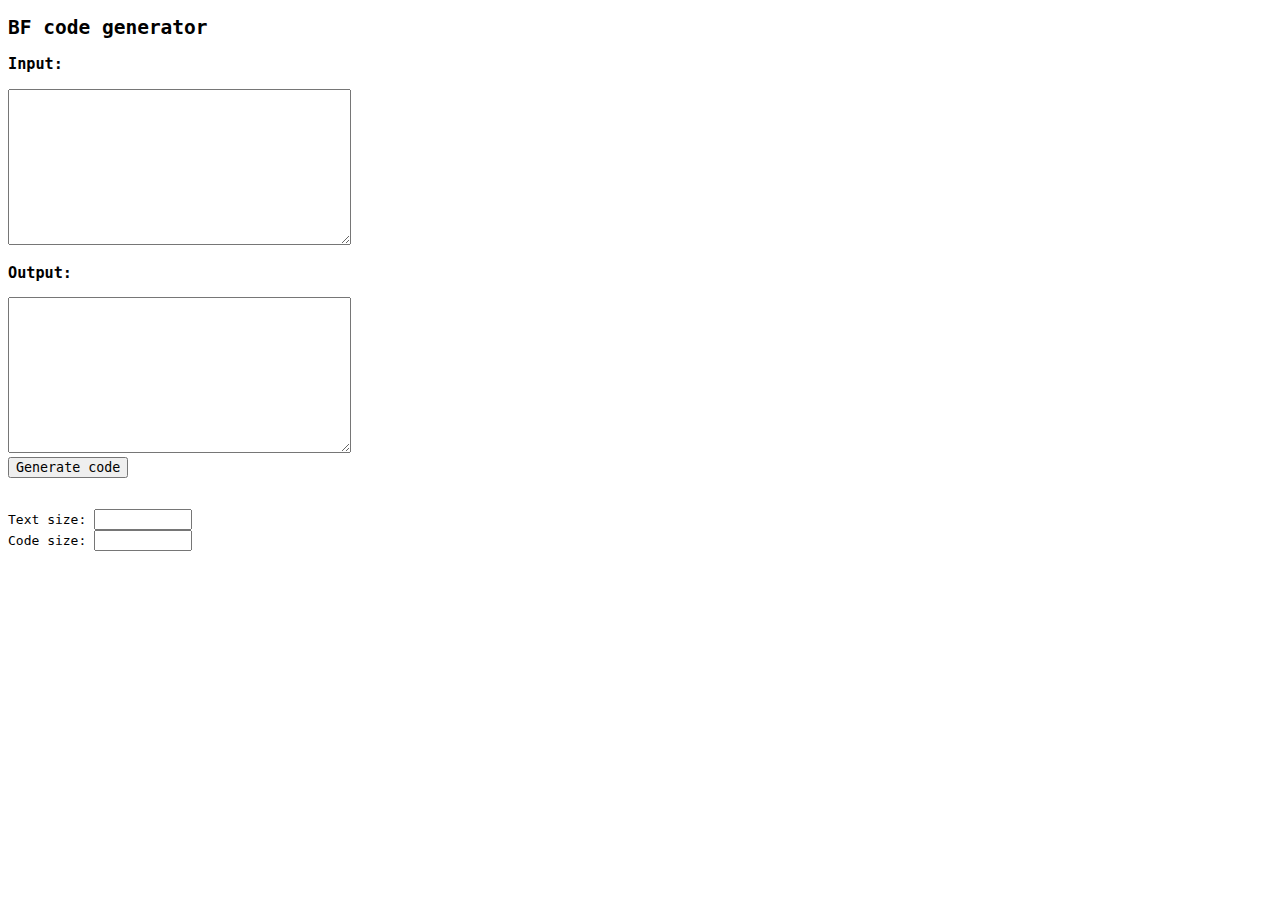
<file: bfgen.html>
<!DOCTYPE html>

<html>
	<head>
		<script type="text/javascript" src="bfgen.js"></script>
		<meta charset="UTF-8">
		<link rel="stylesheet" href="style.css">
		<title>BF code generator</title>
	</head>
	
	<body>
		<h2>BF code generator</h2>
		<h3>Input:</h3>
		<textarea id="input" rows=10 cols=40 onkeyup="gencode()"></textarea><br />
		<h3>Output: </h3>
		<textarea id="output" rows=10 cols=40></textarea><br />
		<input type=button onclick="gencode()" value="Generate code"><br /><br />
		<p>
			Text size: <input type=text id=textsize size=10><br />
			Code size: <input type=text id=codesize size=10><br />
		</p>
	</body>
</html>
</file>
<file: style.css>
h2 {
	font-family: monospace;
}

h3 {
	font-family: monospace;
}

input {
	font-family: monospace;
}

textarea {
	font-family: monospace;
}

p {
	font-family: monospace;
}
</file>
